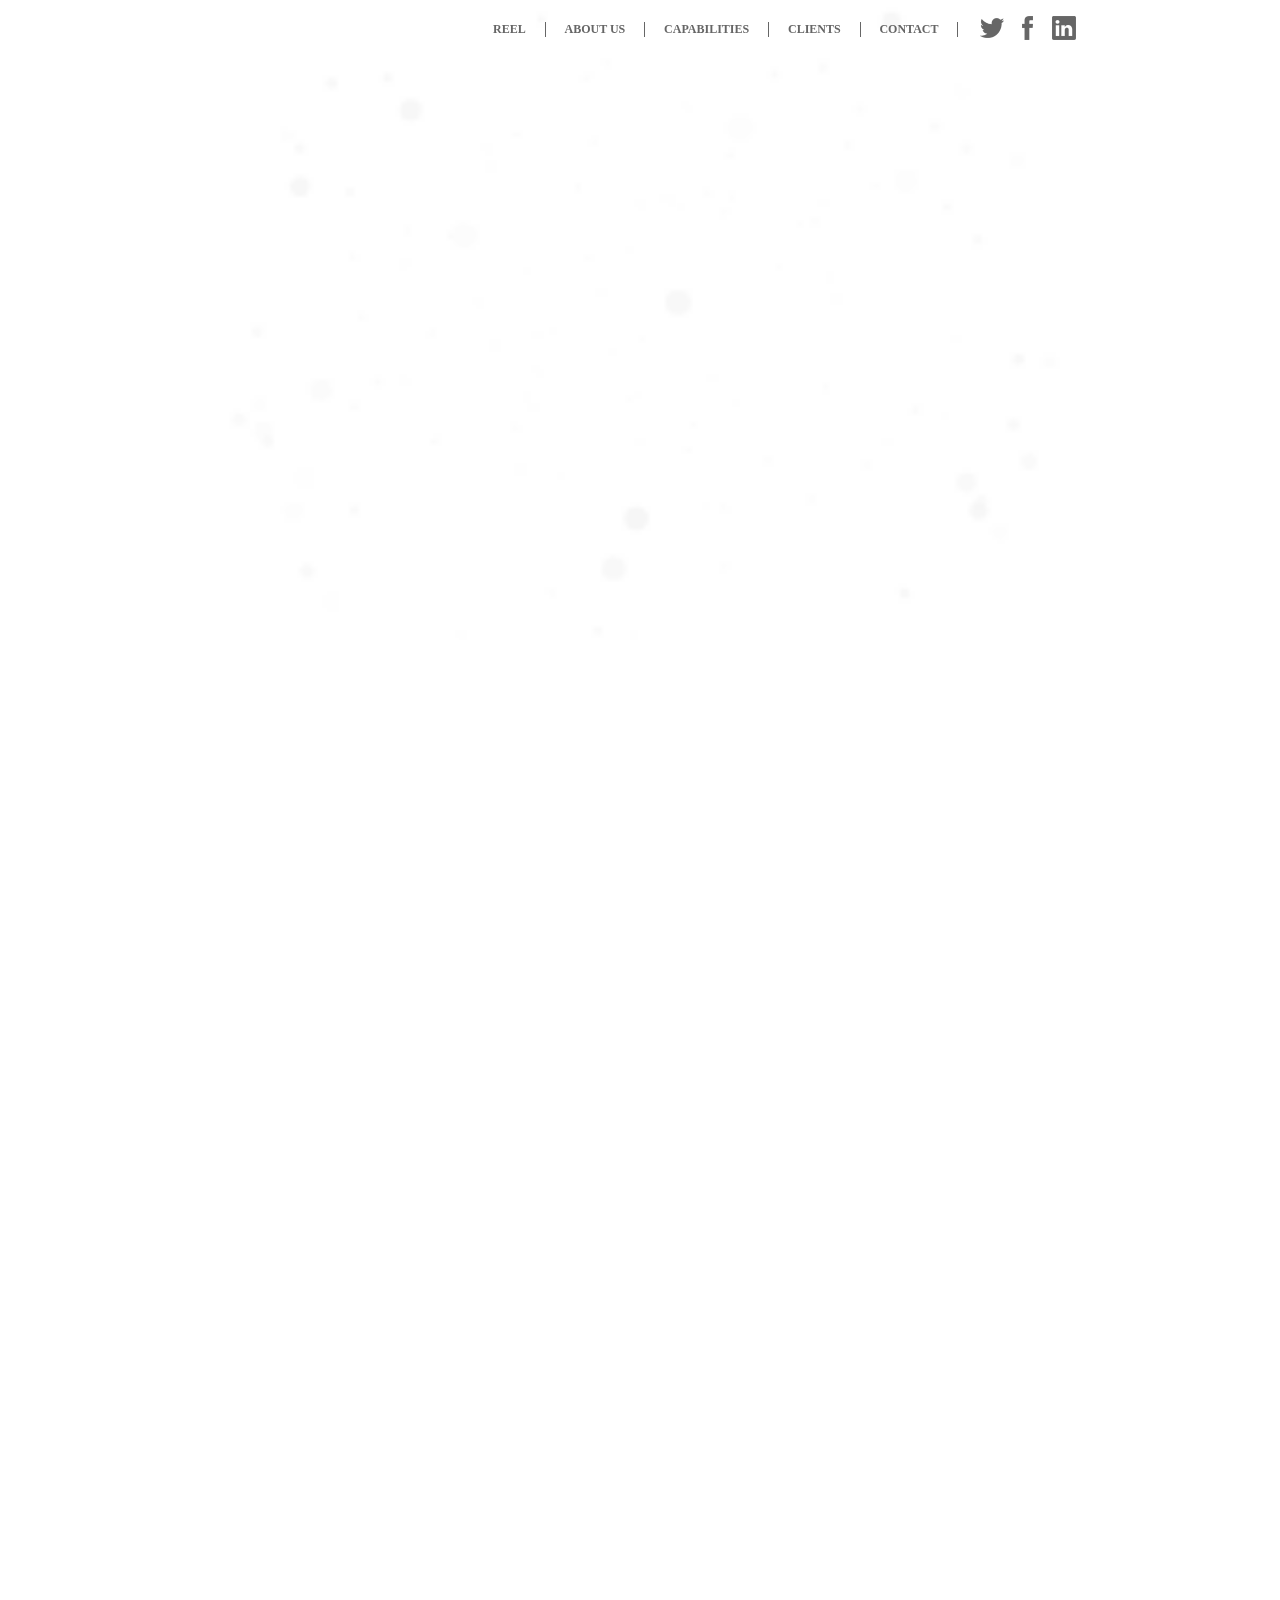
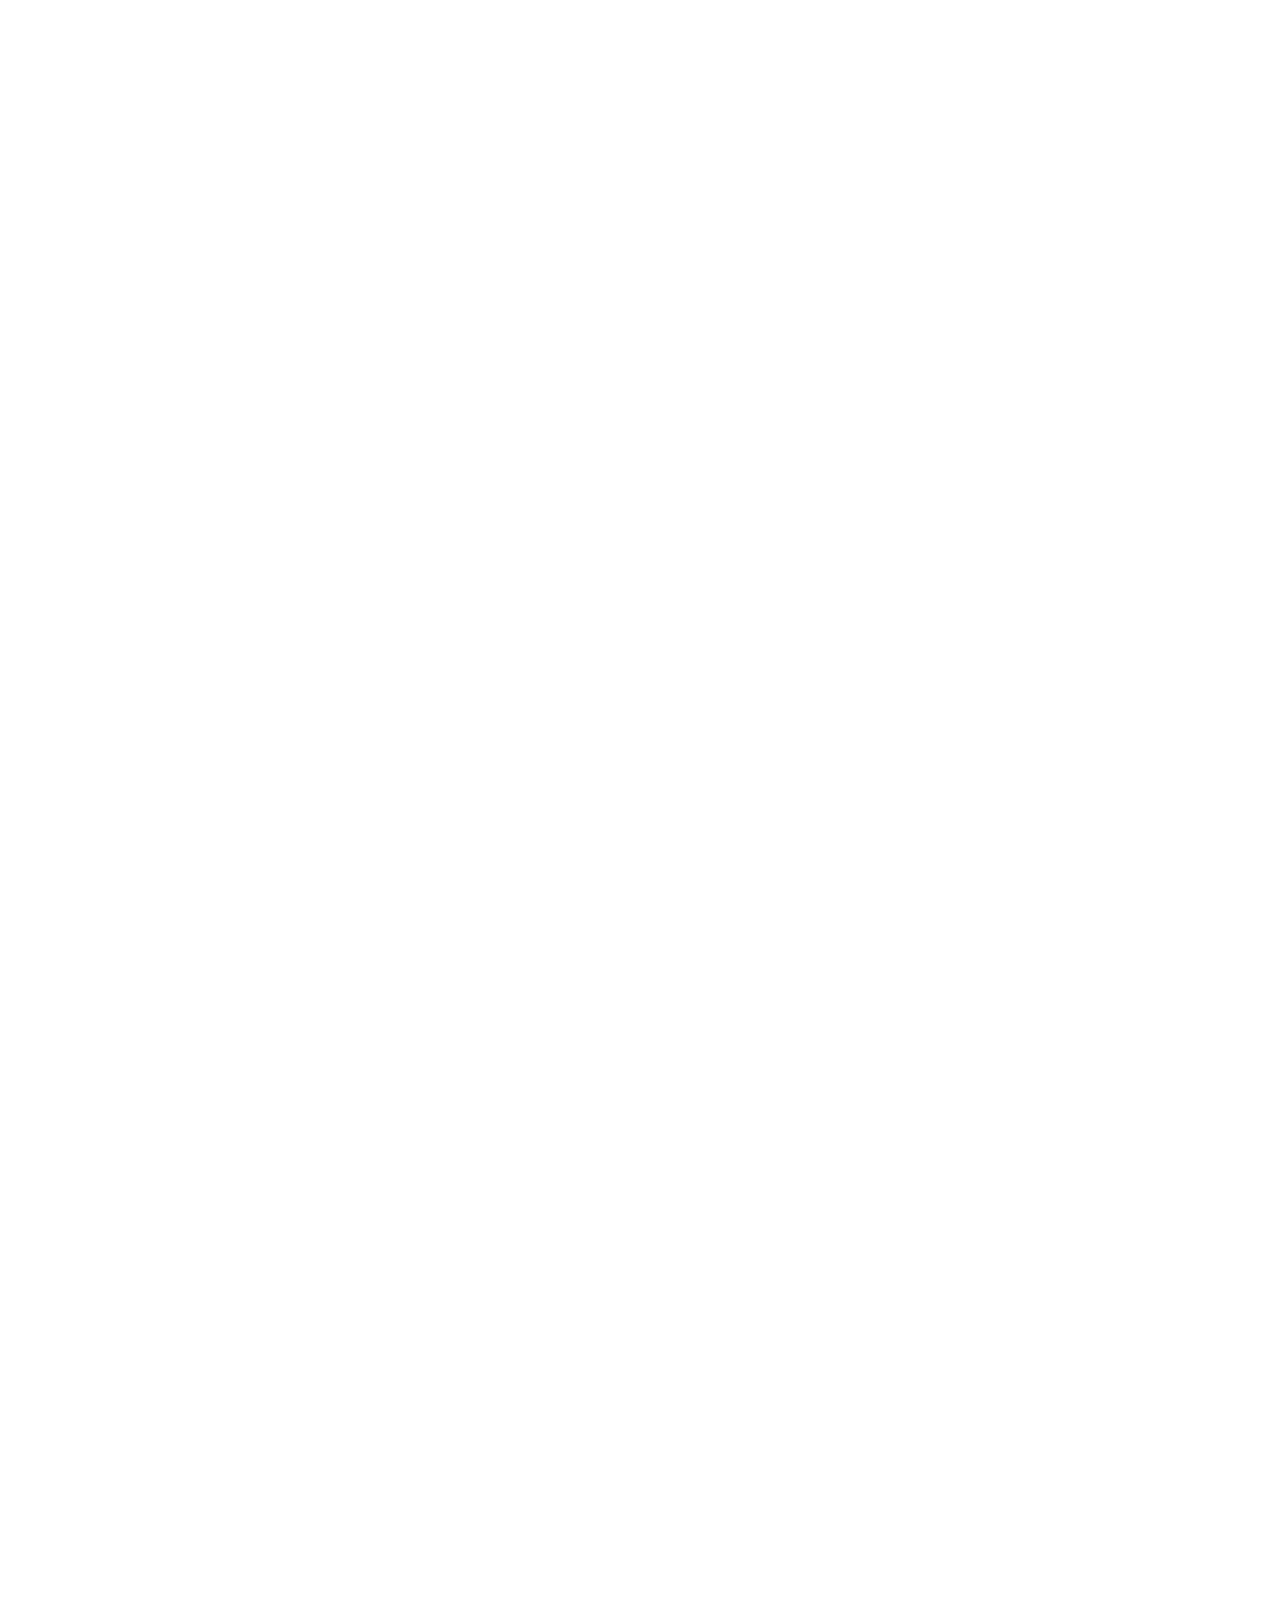
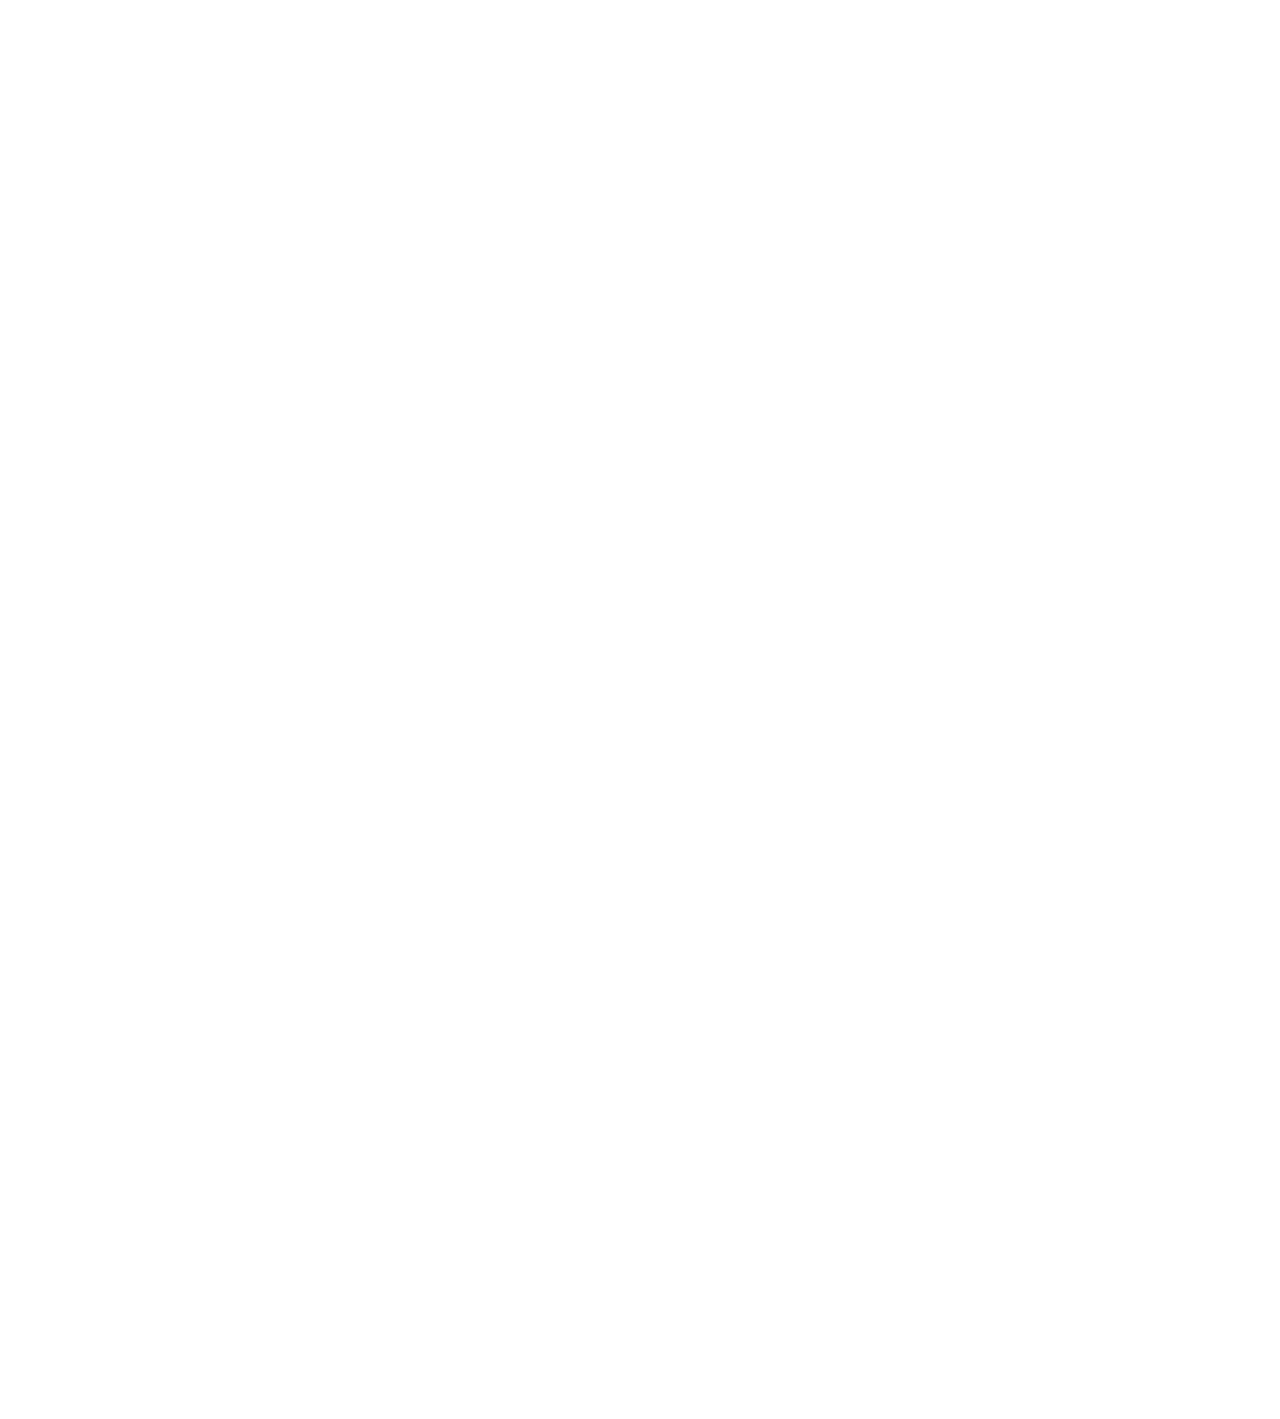
<file: index.html>
﻿<!DOCTYPE html>
<html lang="en">
<head>
    <meta charset="utf-8">
	<meta name="viewport" content="width=device-width, initial-scale=1.0, maximum-scale=1.0, minimum-scale=1.0, user-scalable=no">
    <title>Revolve Agency</title>
	<meta name="description" content="A new type of creative agency, based in Los Angeles, catering to the top movie, television, sports and technology clients in the country. Visit us at wwww.revolveagency.com">
	<meta name="Keywords" content="advertising, agency, los angeles, west LA, LA, ad, banners, banner campaigns, websites, html5, user experience, print, social, broadcast, av, on-air, onair, rich media, Matthew Hockman, Christopher Johnson, Jay Tehrani, Flash, After Effects" >
    <meta property="og:site_name" content="Revolve Agency"/>
    <meta property="og:title" content="Revolve Agency"/>
    <meta property="og:url" content="http://revolveagency.com/"/>
    <meta property="og:description" content="A new type of creative agency, based in Los Angeles, catering to the top movie, television, sports and technology clients in the country. Visit us at wwww.revolveagency.com"/>
    <meta property="og:image" content="http://revolveagency.com/images/revolve_agency_logo_social.jpg"/>
    <meta http-equiv="X-UA-Compatible" content="IE=edge" />

    <link rel="stylesheet" href="lib/style.css">
	<link rel="stylesheet" type="text/css" href="lib/jquery.fullPage.css" />
	<link rel="stylesheet" type="text/css" href="//cloud.typography.com/6965112/774304/css/fonts.css" />
	<link rel="stylesheet" href="lib/mobile.css">
	<link rel="stylesheet" href="lib/jQueryMobile.css">
	<link rel="stylesheet" href="lib/queries.css">



	<script async="" src="//www.google-analytics.com/analytics.js"></script>
	<script src="lib/jquery-1.11.1.min.js"></script>
    <script src="lib/jquery.easing.1.3.js"></script>
    <script src="lib/jquery.fullPage.min.js"></script>
    <script src="lib/detectmobilebrowser.js"></script>
	<script src="lib/modernizr-2.0.6.js"></script>
	<script src="lib/particles.js"></script>
	<script src="lib/global.js"></script>
	<script src="lib/jQueryMobile.js"></script>
	<script src="lib/mobileMenu.js"></script>


</head>
<body>
<section class="resize_warning" data-ajax="false">
	<div class="inner">
		Please turn your device<BR />to Portrait Mode.
	</div>
</section>
<header class="white" data-ajax="false">
	<div class="black_bg" data-ajax="false"></div>
	<div class="logo" data-ajax="false"></div>
	<ul id="menu" class="menu" data-ajax="false">
		<li data-menuanchor="home" class="first"><a href="#home" class="home" id="reel_trigger" data-ajax="false">REEL</a></li>	
		<li data-menuanchor="about"><a href="#about" class="about" data-ajax="false">ABOUT US</a></li>	
		<li data-menuanchor="capabilities"><a href="#capabilities" class="capabilities" data-ajax="false">CAPABILITIES</a></li>	
		<li data-menuanchor="clients"><a href="#clients" class="clients" data-ajax="false">CLIENTS</a></li>	
		<li data-menuanchor="contact"><a href="#contact" class="contact" data-ajax="false">CONTACT</a></li>	
		<li class="social" id="twitter"></li>	
		<li class="social" id="facebook"></li>	
		<li class="social" id="linked_in"></li>	
	</ul>
	<div class="close_button">X</div>
</header>
<header class="mobile" data-ajax="false">
	<section class="mobile">
	<div id="header">
		<img src="images/revolve_logo_white.png" />
		</div>
	<nav id="nav" data-role="collapsible" data-mini="true" data-collapsed-icon="arrow-d" data-expanded-icon="arrow-d" data-ajax="false">
		<h1 id="show" style="font-size:19px;" padding:"0em 0em;" >MENU</h1>
		<ul id="hide" class="mobileMenu" data-role="listview" data-ajax="false">
		<li data-menuanchor="home" class="first"><a href="reelMobile.html" class="home" data-ajax="false">REEL</a></li>	
		<li data-menuanchor="about"><a href="#about" class="about" data-ajax="false">ABOUT US</a></li>	
		<li data-menuanchor="capabilities"><a href="#capabilities" class="capabilities" data-ajax="false">CAPABILITIES</a></li>	
		<li data-menuanchor="clients"><a href="#clients" class="clients" data-ajax="false">CLIENTS</a></li>	
		<li data-menuanchor="contact"><a href="#contact" class="contact" data-ajax="false">CONTACT</a></li>		
		<div id="social">
			<a id="facebook" class="facebook" href="https://www.facebook.com/revolveagency" data-ajax="false" target="_blank"><img id="facebook" src="images/social_white/facebook.png" /></a>
			<a class="twitter" href="https://twitter.com/revolveagency" data-ajax="false" target="_blank"><img src="images/social_white/twitter.png" /></a>
			<a class="linked_in" href="https://www.linkedin.com/company/revolve-agency" data-ajax="false" target="_blank"><img src="images/social_white/linked_in.png" /></a>
		</div>
		</ul>	
	</nav>	
</section>
</header>
<div id="landscape"> I'm sorry, I prefer to be<br/> viewed upright only.</div>
<div id="fullpage">
	<div class="section home" id="section0" data-anchor="home">
		<div id="logo"></div>
	</div>
	<div class="section about" id="section1" data-anchor="about">
		<div class="content">
			<h4>ABOUT US</h4>
			<h1>Hi There,</h1>
			<P>We are REVOLVE, a new breed of creative agency. First things first, we’re realists. No &ldquo;pie in the sky&rdquo; thinking here. We’re veterans of the interactive advertising space since its inception. We cater to the top movie studios, television, and sports networks in the industry who partner with us to execute their interactive and social campaigns. We’re redefining the way you promote your brands to consumers, and hope to change your perception on what an agency should be.</P>
		</div>
	</div>
	<div class="section capabilities" id="section2" data-anchor="capabilities">
		<div class="content">
			<H1>CAPABILITIES</H1>	
			<div class="column left">
				<H2>Creative Services</H2>
				<div class="image" ID="lightbulb"></div>
			</div>
			<div class="column right">
				<P><span>&#8226; </span>Strategic Planning</P><br/>
				<P><span>&#8226; </span>Web, mobile and social media ad campaigns</P><br/>
				<P><span>&#8226; </span>Website design &amp; development / SEO</P><br/>
				<P><span>&#8226; </span>Mobile app development</P><br/>
				<P><span>&#8226; </span>Short &amp; long form video production</P>
			</div>
		</div>
	</div>
	<div class="section clients" id="section3" data-anchor="clients">
		<div class="content">
			<H1>CLIENTS</H1>			
		</div>
	</div>
	<div class="section contact" id="section4" data-anchor="contact">
		<div class="content">
			<H1>CONTACT US</H1>
			<div class="mobileMap"></div>
			<div class="left_column">
				<H2>LOCATION</H2>
				<P>11845 Olympic blvd. Suite 665W</P>
				<P>Los Angeles CA 90064</P>
				<P>info@revolveagency.com</P>
				<a href="tel:4242932754" role-ajax="false"><P>424-293-2754</P></a><br/>	

				<H2>ACCOUNTS</H2>
				<P>Jay Tehrani - CEO, Co-Founder</P>
				<P>jay@revolveagency.com</P>
				<h5></h5>					
				<P>Matthew Hockman - Managing Director, Co-Founder</P>
				<P>matthew@revolveagency.com</P><br/>
				
				<H2>CAREERS</H2>
				<P><span>Careers - </span>hr@revolveagency.com</P>
			</div>
			<div class="map"></div>
		</div>
		<footer>&copy; Copyright REVOLVE Agency 2015</footer>
	</div>
	<div id="particle_overlay"></div>
	<canvas id="particles" />
</div>


<!--
	<div class="section clients" id="section3" data-anchor="clients">
		<div class="content">
			<H1>OUR CLIENTS</H1>
			<div class="client_list">
				<div class="client_image" id="page1"></div>
				<div class="client_image" id="page2"></div>
			</div>
		</div>
	</div>
-->


</body>
</html>
</file>
<file: lib/style.css>
body, html{
	margin:0;
	padding:0;
	font-family: 'Gotham A','Gotham B';
	font-weight: 200;
	font-size:24px;
}
#landscape {
	display: none;
	visibility: hidden;
}
.black a {
	color: #999;
	text-decoration: none;
}
.white a {
	color: #666;
	text-decoration: none;
}

header {
	width:100%;
	height:54px;
	min-width:600px;
	position:absolute;
	top:0;
	left:0;
	margin:0;
	padding:0;
	z-index:10;
	display:none;
}

header>.black_bg {
	position:absolute;
	top:0;
	left:0;
	width:100%;
	height:100%;
	background-color:#000;
	display:none;
	z-index:2;
}

header>.logo {
	position:absolute;
	top:10px;
	left:13%;
	width:270px;
	height:30px;
	background-repeat: no-repeat;
	background-position: center center;
	background-size:contain;
	margin-top:5px;
	cursor: pointer;
	z-index:3
}
.iPad header>.logo {
	width:240px;
	left:5%;
}
header.white>.logo {
	background-image:none;
/* 	background-image:url('../images/revolve_logo_black.png'); */
}
header.black>.logo {
 	background-image:url('../images/revolve_logo_white.png'); 
}
header>.logo.small {
	background-image:url('../images/revolve_logo.png');
}


header>#menu {
	position:absolute;
	padding:0;
	margin-top:10px;
	list-style: none;	
	width:630px;
	right:13%;
	z-index:3
}
.iPad header>#menu {
	right:5%;
}
header>#menu>li {
	font-family: 'Gotham SSm A', 'Gotham SSm B'; 
	font-weight: 700;
	font-style: normal;
	position:relative;
	float:left;
	clear:none;
	margin:0;
	padding:0;
	list-style: none;	
	color:#fff;
	margin-top:12px;
	margin-left:1.5%;
	margin-right:1.5%;
	cursor: pointer;
	padding-right:3%;
	border-right: 1px solid white;
	font-size: 12px;
}
header>#menu>li.contact {
	border-right: none;
}
header.white>#menu>li {
	border-right: 1px solid #666;
}
header.white>#menu>li {
	border-right: 1px solid #666;
}
header.white>#menu>li>a {
	color:#666;
}
header>#menu>li.social {
	border-right: none;
	width:24px;
	height:24px;
	background-repeat: no-repeat;
	background-position: center center;
	background-size:contain;
	margin-top:6px;
	margin-right:0px;
	margin-left:12px;
	padding-right:0;
	opacity: 0.6;
    -webkit-transition-property: opacity;
    -webkit-transition-duration: .15s;
    transition-property: opacity;
    transition-duration: .15s;
}
header>#menu>li.social:hover {
	opacity:1;
	background-repeat: no-repeat;
	background-position: center center;
	background-size:contain;
}

.iPhone header>#menu {
	position:absolute;
	padding:0;
	margin-top:10px;
	list-style: none;	
	top:1%;
	left:1%;
	width: 400px;
	height: 100px;
	background-repeat: no-repeat;
	background-position: top left;
	background-size:contain;
	background-image:url('../images/revolve_logo.png');
	z-index:3;
	cursor: pointer;
	display: none;
}
.iPhone header>#menu>li {
	position:relative;
	float:left;
	clear:left;
	margin-top:1px;
	cursor: pointer;
	padding:6% 3%;
	border: 1px solid black;
	padding: 8px;
	font-size: 40px;
	width:400px;
	border:1px solid black;
	background-color:#fff;
	display:none;
}
.iPhone header>#menu:hover>li {
	display:block;	
}

.iPhone header>#menu>li.first {
	margin-top:100px;	
}

.iPhone header>#menu>li.social {
	width:40px;
	height:40px;
	float:left;
	clear:none;
	border:6px solid white;
}
.iPhone header>#menu>li.social#twitter {
	clear:left;
}
header>#menu>li.social#facebook {
	background-image: url(../images/social_white/facebook.png);
}
header>#menu>li.social#twitter {
	background-image: url(../images/social_white/twitter.png);
}
header>#menu>li.social#linked_in {
	background-image: url(../images/social_white/linked_in.png);
}
header.white>#menu>li.social#facebook {
	background-image: url(../images/social_black/facebook.png);
}
header.white>#menu>li.social#twitter {
	background-image: url(../images/social_black/twitter.png);
}
header.white>#menu>li.social#linked_in {
	background-image: url(../images/social_black/linked_in.png);
}
#menu>li>a:hover,#menu>li.active>a {
	padding-bottom:2px;
}
header.white #menu>li>a:hover, header.white #menu>li.active>a {
	border-bottom: 1px solid black;
}
header.black #menu>li>a:hover, header.black #menu>li.active>a {
	border-bottom: 1px solid white;
}
.iPhone header #menu>li.active {
	background-color: #f4f9ce;
}

footer {
	width:100%;
	min-width:600px;
	height: 3%;
	position:relative;
	top:95%;
	left:0;
	margin:0;
	padding:0;
	z-index:10;
	font-size: 10px;
	text-align: center;
	color:#666;
	display:block;
	z-index:3;
}

.home>.fp-tableCell>#logo {
	width:50%;
	height:50%;
	position:absolute;
	top:25%;
	left:25%;
	background-image: url(../images/revolve_logo.png);
	background-repeat: no-repeat;
	background-position: center center;
	background-size:contain;
	display:none;
}
.iPhone .home>.fp-tableCell>#logo {
	display:none;
}
.home>.fp-tableCell>#video {
	display: none;
}

.home>.fp-tableCell>#sizzle_button {
	position:absolute;
	bottom: 10%;
	left: 10%;
	width:140px;
	height:64px;
	background-image:url('/images/Sizzle_Reel.gif');
	background-repeat: no-repeat;
	background-position: center center;
	background-size: cover;
	border: 2px solid black;
	border-radius:2px;
	cursor: pointer;
	z-index:4;
	display:none;
}
.home>.fp-tableCell>#sizzle_button>p {
	margin-top: 42px;
	font-size: 12px;
	font-weight: bold;
	text-align: center;	
	padding: 4px;
	color: #fff;
	background-color: #000;
	opacity: .6;
}
.home>.fp-tableCell>#sizzle_button:hover {
	border: 2px solid #999;
}
.home>.fp-tableCell>#sizzle_button:hover>p {
	opacity: 1;
	background-color: #999;
}




#fullpage>.section {
	z-index:3;
}
#fullpage>.section>.fp-tableCell {
	width:100%;
	height:100%;
	position:relative;
	float:left;
	clear:left;
	z-index:2;
}

#fullpage>.section>.fp-tableCell>.content {
	position:absolute;
	height:60%;
	width:73%;
	/* margin:150px 13%; */
	margin:12% 13%;
	min-width:668px;
}
#fullpage>.section.about>.fp-tableCell>.content {
	position:absolute;
	height:60%;
	width:73%;
	/* margin:150px 13%; */
	margin:5% 13%;
	min-width:668px;
}
.iPad #fullpage>.section>.fp-tableCell>.content {
	width:90%;
	margin:12% 5%;
}
.iPhone #fullpage>.section>.fp-tableCell>.content {
	width:90%;
	margin:20% 5% 5% 5%;
}

#fullpage>.section>.fp-tableCell>.content>.column {
	position:relative;
	float:left;
	clear:none;
 	min-height: 190px;
 	margin-top: 60px;
}
#fullpage>.section>.fp-tableCell>.content>.column.left {
	clear:left;
	margin-left: 20%;
 	width: 11%; 
 	padding-right: 20px;
 	margin-right: 20px;
}
#fullpage>.section>.fp-tableCell>.content>.column.right {
 	border-left: 1px solid black;
 	padding-left:2%;
 	width: 45%; 
}

#fullpage>.section>.fp-tableCell>.content>.column>h2 {
	margin-top:0px;
	margin-bottom:20px;
}
#fullpage>.section>.fp-tableCell>.content>.column p {
	font-size: 18px;
	margin: 1% 0 3% 0;
	padding: 0% 2%;
	line-height: 24px;
}
#fullpage>.section.capabilities>.fp-tableCell>.content>.column p {
	font-size: 18px;
	margin: 1% 0 -4.75% 0;
	padding: 0% 2%;
	line-height: 24px;
}
#fullpage>.section>.fp-tableCell>.content>.column p span {
	display: none;
}
.iPhone #fullpage>.section>.fp-tableCell>.content>.column p {
	font-size: 30px;
	line-height: 30px;
	visibility: none;
}
.iPhone #fullpage>.section>.fp-tableCell>.content>.column p span {
	display: none;
}
#fullpage>.section>.fp-tableCell>.content>.column>.image {
	position:relative;
	float:left;
	clear:left;
	width:70px;
	height:70px;
	margin-top: 0;
	left: 50%;
	background-image:url('/images/lightbulb.png');		
	background-position: center center;
	background-size: contain;
	background-repeat:no-repeat;
}

#fullpage>.section.clients>.fp-tableCell>.content {
	background-image: url(../images/clients.png);
	background-repeat: no-repeat;
	background-position: top center;
	background-size:contain;
	height:58%;
	width:100%;
	margin-top:220px;
	margin-left: 0;
}

#fullpage>.section.clients>.fp-tableCell>.content>.client_list {
	position:absolute;
	top:0;
	left:0;
	width:73%;
	height:100%;
	margin:0 13%;
	min-width:430px;
}

#fullpage>.section.clients>.fp-tableCell>.content>.client_list>.client_image {
	position:absolute;
	top:0;
	left:0;
	width:100%;
	height:100%;
	background-repeat: no-repeat;
	background-position: center center;
	background-size:contain;
	display:none;
}

#fullpage>.section.clients>.fp-tableCell>.content>.client_list>.client_image#page1 {
	background-image: url(../images/clients2a.jpg);
}
#fullpage>.section.clients>.fp-tableCell>.content>.client_list>.client_image#page2 {
	background-image: url(../images/clients2b.jpg);
}

#fullpage>.section.contact>.fp-tableCell>.content {
	height:65%;
	margin-top:80px;
}
#reel {
	height:100%;
	width:100%;
	margin:0;
}
#reel #video1 {
	position:absolute;
	top:0;
	left:0;
	margin-top:0;
	margin-left:0;
	width:100%;
	height:100%;
	background-color: #000;
}


h1 {
	font-family: 'Gotham A', 'Gotham B'; 
	font-weight: 100;
}
h2 {
	font-family: 'Gotham A', 'Gotham B'; 
	font-weight: 100;
}

.about h1 {
	margin:0;
	font-size: 40px;
}
.about h4 {
	visibility: hidden;
}
.about p {
	font-family: 'Gotham A', 'Gotham B'; 
	font-weight: 200;
	font-size: 28px;
	line-height: 40px;
	text-align: justify;
}
.contact p {
	margin: 3px 0 0px 0;
    font-family: 'Gotham A', 'Gotham B';
    font-weight: 200;
}
.contact p span{
	visibility: hidden;
	display: none;
	margin:8px 0 32px 0;
	font-family: 'Gotham A', 'Gotham B'; 
	font-weight: 200;
}
.contact h2 {
	margin:10px 0 0 0;
	font-family: 'Gotham A', 'Gotham B'; 
	font-weight: 200;
	font-size: 40px;
}

.capabilities h1 {
	position:relative;
	left:0;
	margin:0 0 10px 0;
	font-size: 40px;
	text-align:center;
	width:100%;
}

.clients h1 {
	position:absolute;
	left:0;
	top:-100px;
	margin:0 0 20px 0;
	font-size: 40px;
	text-align:center;
	width:100%;
}
.contact h1 {
	position:relative;
	margin-bottom:40px;
	font-size: 50px;
	text-align:center;
	width:100%;
}
.reel h1 {
	position:absolute;
	left:0;
	margin:0;
	font-size: 40px;
	text-align:center;
	width:100%;
}
.mobileMap {
	visibility: hidden;
	display:none;
}
.map {
	visibility: visible;
	display: block;
	float:right;
	clear:none;
	width:44%;
	height:100%;
	min-width: 400px;
	background-image: url(../images/map.png);
	background-repeat: no-repeat;
	background-position: center center;
	background-size:cover;
	margin-top:10px;
	cursor:pointer;
}
.left_column {
	float:left;
	clear:none;
}

.resize_warning {
	width:100%;
	height:100%;
	position:absolute;
	top:0;
	left:0;
	bottom:0;
	right:0;
	background-image: -moz-linear-gradient(top, #dddddd, #ffffff);
	background-image: -ms-linear-gradient(top, #dddddd, #ffffff);
	background-image: -webkit-linear-gradient(top, #dddddd, #ffffff);
	background-image: -o-linear-gradient(top, #dddddd, #ffffff);
	background-image: linear-gradient(top, #dddddd, #ffffff);
	z-index:1;
	overflow: hidden;
	display:none;
}

.resize_warning>.inner {
	position:relative;
	margin-top:25%;
	width:90%;
	margin-left:5%;
	text-align:center;
	font-size:30px;
	line-height:40px;
}

#particle_overlay {
	width:100%; 
	top:75%;
	height:25%;
	position:absolute;
	left:0;
	z-index:2;
	background: -moz-linear-gradient(top,  rgba(255,255,255,0) 0%, rgba(255,255,255,1) 100%); /* FF3.6+ */
	background: -webkit-gradient(linear, left top, left bottom, color-stop(0%,rgba(255,255,255,0)), color-stop(100%,rgba(255,255,255,1))); /* Chrome,Safari4+ */
	background: -webkit-linear-gradient(top,  rgba(255,255,255,0) 0%,rgba(255,255,255,1) 100%); /* Chrome10+,Safari5.1+ */
	background: -o-linear-gradient(top,  rgba(255,255,255,0) 0%,rgba(255,255,255,1) 100%); /* Opera 11.10+ */
	background: -ms-linear-gradient(top,  rgba(255,255,255,0) 0%,rgba(255,255,255,1) 100%); /* IE10+ */
	background: linear-gradient(to bottom,  rgba(255,255,255,0) 0%,rgba(255,255,255,1) 100%); /* W3C */
	filter: progid:DXImageTransform.Microsoft.gradient( startColorstr='#00ffffff', endColorstr='#ffffff',GradientType=0 ); /* IE6-9 */
	display:none;
}

#particles {
	width:100%; 
	height:auto;
	position:absolute;
	top:0;
	left:0;
	z-index:1;
	display:inline;
}


#player {
	width:100%; 
	height:100%;
	position:absolute;
	top:0;
	left:0;
	width:100%; 
	height:100%;
	z-index:5;
}
.iPad #player, .iPhone #player {
	width:100%; 
	height:60%;
	position:absolute;
	top:20%;
	left:0;
	width:100%; 
	height:100%;
	z-index:5;
}

header.mobile {
	visibility: hidden;
	display: none;
}
header.mobile>section.mobile {
	visibility: hidden;
	display:none;
}
.iPhone header.mobile>section.mobile {
	visibility: hidden;
	display:none;
}
header.mobile>section.mobile>.mobile_button {
	position:absolute;
	top:60%;
	left: 50%;	
	width:30px;	
	height:30px;	
	background-position: center center;
	background-size: contain;
	background-repeat: no-repeat;
	cursor:pointer;
}
header.mobile>section.mobile>.mobile_button#button1 {
	margin-left: -60px;
	background-image: url(/images/mobile_buttons/twitter.png);
}
header.mobile>section.mobile>.mobile_button#button2 {
	margin-left: -30px;
	background-image: url(/images/mobile_buttons/facebook.png);
}
header.mobile>section.mobile>.mobile_button#button3 {
	margin-left: 0px;
	background-image: url(/images/mobile_buttons/linkedin.png);
}
header.mobile>section.mobile>.mobile_button#button4 {
	margin-left: 35px;
	background-image: url(/images/mobile_buttons/youtube.png);
}





.close_button {
	background-position: top left;
	position:absolute;
	top:60px;
	right:20px;
	cursor:pointer;
	background-image: -moz-linear-gradient(top, #666, #000);
	background-image: -ms-linear-gradient(top, #666, #000);
	background-image: -webkit-linear-gradient(top, #666, #000);
	background-image: -o-linear-gradient(top, #666, #000);
	background-image: linear-gradient(top, #666, #000);
	color:#fff;
	padding:6px 11px;
	border-radius:15px;
	font-weight: bold;
	cursor: pointer;
	z-index: 100;
	display:none;
}
.iPhone .close_button {
	font-size: 50px;
}

.close_button:hover {
	background-image: -moz-linear-gradient(top, #999, #333);
	background-image: -ms-linear-gradient(top, #999, #333);
	background-image: -webkit-linear-gradient(top, #999, #333);
	background-image: -o-linear-gradient(top, #999, #333);
	background-image: linear-gradient(top, #999, #333);
}
</file>
<file: lib/mobile.css>
@media only screen and (min-device-width: 375px) and (max-device-width: 667px) and (-webkit-min-device-pixel-ratio: 2)and (orientation: portrait) {
#landscape {
    display: none;
    visibility: hidden;
}
header.white {
    display: none;
}
header.white>.black {
    display: none;
}
header.white>.logo {
    display: none;
}
header.mobile {
    visibility: visible;
}
header.mobile>section.mobile {
    visibility: visible;
    position:absolute;
    top:0;
    left:0;
    height:100%;
    width:100%;
    background-image: url(/images/revolve_mobile_coming_soon.png);
    background-position: top center;
    background-size: contain;
    background-repeat: no-repeat;
    background-color:#fff;
    z-index:100;
    display:block;
}
.iPhone header.mobile>section.mobile {
    display:block;
    visibility: visible;
}
header.mobile>section.mobile>#header>.clear {
    clear:both;
}
header.mobile>section.mobile>#header {
    width: 100%;
    height: 80px;
    margin: 0 auto;
    background-color: #000;
}
header.mobile>section.mobile>#header>img {
    width: 45%;
    padding-left: 4%;
    padding-top: 4%;
}
header.mobile>section.mobile>#nav {
    background-color: #000;
}
header.mobile>section.mobile>#nav>ul#mobileMenu>#social {
    width: 100%;
    height:100px;   
    padding-left: 10%;
}
header.mobile>section.mobile>#nav>ul#mobileMenu>#social>a>img {
    height:auto;
    width:6%;
    padding-right: 12%;
    padding-top: 5%
}
header.mobile>section.mobile>#nav>ul#mobileMenu>#social>a.facebook>img {
    width:3%;
}
a#facebook> img {
    width: 3%;
    padding-left: 10%;
}
header.mobile>section.mobile>.mobile_button {
    position:absolute;
    top:60%;
    left: 50%;  
    width:30px; 
    height:30px;    
    background-position: center center;
    background-size: contain;
    background-repeat: no-repeat;
    cursor:pointer;
}
header.mobile>section.mobile>.mobile_button#button1 {
    margin-left: -60px;
    background-image: url(/images/mobile_buttons/twitter.png);
}
header.mobile>section.mobile>.mobile_button#button2 {
    margin-left: -30px;
    background-image: url(/images/mobile_buttons/facebook.png);
}
header.mobile>section.mobile>.mobile_button#button3 {
    margin-left: 0px;
    background-image: url(/images/mobile_buttons/linkedin.png);
}
header.mobile>section.mobile>.mobile_button#button4 {
    margin-left: 35px;
    background-image: url(/images/mobile_buttons/youtube.png);
}
.iPhone #fullpage>.section>.fp-tableCell>.content {
    width: 90%;
    margin: 44% 5% 5% 5%;
    min-width: 90%;
}
.iPhone .about h1, .iPhone .capabilities h1, .iPhone .clients h1, .iPhone .contact h1 {
    margin: 5% auto;
    margin-bottom: 1%;
    font-size: 28px;
}
.iPhone .about p, .iPhone .capabilities p, .iPhone .clients p, .iPhone .contact p {
    font-size: 17px;
    line-height: 20px;
    margin: 0 auto;
}
#fullpage>.section.home>.fp-tableCell>#logo {
    width:50%;
    height:50%;
    position:absolute;
    top:35%;
    left:25%;
    background-image: url(../images/revolve_logo.png);
    background-repeat: no-repeat;
    background-position: center center;
    background-size:contain;
    display:block;
} 
#fullpage>.section>.fp-tableCell>.content>.column.left {
    clear: left;
    margin-left: 0%;
    width: 17%;
    padding-right: 2.5em;
    margin-right: 0px;
    display: none;
}
#fullpage>.section>.fp-tableCell>.content>.column {
    position: relative;
    float: left;
    clear: none;
    /* min-height: 219px; */
    margin-top: 0px;
}
#fullpage>.section>.fp-tableCell>.content>.column h2 {
    font-size: 15px;
    margin-left: 2em;
    display: none;
}
#fullpage>.section>.fp-tableCell>.content>.column.right {
    border-left: 0px solid black;
    padding-left: 5%;
    width: 95%;
    padding-top: 5%;

}
.iPhone #fullpage>.section>.fp-tableCell>.content>.column p {
    font-size: 12px;
    line-height: 41px;
    padding-top: 2%;
    margin: 0% 0 3% 0;
    padding: 0% 2%;
    display: inline;

} 
.iPhone #fullpage>.section>.fp-tableCell>.content>.column span {
    display: inline;
}       
#fullpage>.section>.fp-tableCell>.content>.column span {
    display: inline;
}
.clients h1 {
    position: absolute;
    left: 0;
    top: -80px;
    margin: 0 auto;
    font-size: 40px;
    text-align: center;
    width: 100%;
}    
.iPhone #fullpage>.section.clients>.fp-tableCell>.content {
    width: 90%;
    margin: 70% 5% 5% 5%;
    min-width: 90%;
}
.iPhone #fullpage>.section.contact>.fp-tableCell>.content {
    width: 90%;
    margin: 41% 5% 5% 5%;
    min-width: 90%;
}    
.contact h2 {
    margin: 0 auto;
    font-family: 'Gotham A', 'Gotham B';
    font-weight: 200;
    font-size: 15px;
    display: none;

}    
.iPhone .contact p {
    font-size: 12px;
    line-height: 14px;
    margin: 0 auto;
}
footer {
    /* width: 91%; */
    min-width: 100%;
    height: 3%;
    position: relative;
    top: 96%;
    left: 0;
    margin: 0;
    padding: 0;
    z-index: 10;
    font-size: 10px;
    text-align: center;
    color: #666;
    display: block;
    z-index: 3;
} 
#particles, #particle_overlay {
    display: none;
}  
.left_column {
    float: left;
    clear: none;
    width: 100%;
} 
.map {
    position: relative;
    float: left;
    clear: left;
    height: 16%;
    width: 100%;
    margin-left: 0%;
    min-width: 10px;
    margin-top: 0px;
}
  }
@media only screen and (min-width: 360px) and (max-widtht:600px) and (-webkit-device-pixel-ratio: 3) and (orientation : portrait) {
#landscape {
    display: none;
    visibility: hidden;
}
header.white {
    display: visible;
}
header.white>.black {
    display: visible;
}
header.white>.logo {
    display:visible
}
header.mobile {
    visibility: hidden;
}
header.mobile>section.mobile {
    visibility: hidden;
    position:absolute;
    top:0;
    left:0;
    height:100%;
    width:100%;
    background-image: url(/images/revolve_mobile_coming_soon.png);
    background-position: top center;
    background-size: contain;
    background-repeat: no-repeat;
    background-color:#fff;
    z-index:100;
    display:block;
}
.iPhone header.mobile>section.mobile {
    display:none;
    visibility: hidden;
}
header.mobile>section.mobile>#header>.clear {
    clear:both;
}
header.mobile>section.mobile>#header {
    width: 100%;
    height: 80px;
    margin: 0 auto;
    background-color: #000;
}
header.mobile>section.mobile>#header>img {
    width: 45%;
    padding-left: 4%;
    padding-top: 4%;
}
header.mobile>section.mobile>#nav {
    background-color: #000;
}
header.mobile>section.mobile>#nav>ul#mobileMenu>#social {
    width: 100%;
    height:100px;   
    padding-left: 10%;
}
header.mobile>section.mobile>#nav>ul#mobileMenu>#social>a>img {
    height:auto;
    width:6%;
    padding-right: 12%;
    padding-top: 5%
}
header.mobile>section.mobile>#nav>ul#mobileMenu>#social>a.facebook>img {
    width:3%;
}
a#facebook> img {
    width: 3%;
    padding-left: 10%;
}
header.mobile>section.mobile>.mobile_button {
    position:absolute;
    top:60%;
    left: 50%;  
    width:30px; 
    height:30px;    
    background-position: center center;
    background-size: contain;
    background-repeat: no-repeat;
    cursor:pointer;
}
header.mobile>section.mobile>.mobile_button#button1 {
    margin-left: -60px;
    background-image: url(/images/mobile_buttons/twitter.png);
}
header.mobile>section.mobile>.mobile_button#button2 {
    margin-left: -30px;
    background-image: url(/images/mobile_buttons/facebook.png);
}
header.mobile>section.mobile>.mobile_button#button3 {
    margin-left: 0px;
    background-image: url(/images/mobile_buttons/linkedin.png);
}
header.mobile>section.mobile>.mobile_button#button4 {
    margin-left: 35px;
    background-image: url(/images/mobile_buttons/youtube.png);
}
.iPhone #fullpage>.section>.fp-tableCell>.content {
    width: 90%;
    margin: 44% 5% 5% 5%;
    min-width: 90%;
}
.iPhone .about h1, .iPhone .capabilities h1, .iPhone .clients h1, .iPhone .contact h1 {
    margin: 5% auto;
    margin-bottom: 1%;
    font-size: 28px;
}
.iPhone .about p, .iPhone .capabilities p, .iPhone .clients p, .iPhone .contact p {
    font-size: 17px;
    line-height: 20px;
    margin: 0 auto;
}
#fullpage>.section.home>.fp-tableCell>#logo {
    width:50%;
    height:50%;
    position:absolute;
    top:35%;
    left:25%;
    background-image: url(../images/revolve_logo.png);
    background-repeat: no-repeat;
    background-position: center center;
    background-size:contain;
    display:block;
} 
#fullpage>.section>.fp-tableCell>.content>.column.left {
    clear: left;
    margin-left: 0%;
    width: 0%;
    padding-right: 2.5em;
    margin-right: 0px;
    display: none;
}
#fullpage>.section>.fp-tableCell>.content>.column {
    position: relative;
    float: left;
    clear: none;
    /* min-height: 219px; */
    margin-top: 0px;
}
#fullpage>.section>.fp-tableCell>.content>.column h2 {
    font-size: 15px;
    margin-left: 2em;
    display: none;
}
#fullpage>.section>.fp-tableCell>.content>.column.right {
    border-left: 0px solid black;
    padding-left: 5%;
    width: 95%;
    padding-top: 5%;

}
.iPhone #fullpage>.section>.fp-tableCell>.content>.column p {
    font-size: 12px;
    line-height: 41px;
    padding-top: 2%;
    margin: 0% 0 3% 0;
    padding: 0% 2%;
    display: inline;

} 
.iPhone #fullpage>.section>.fp-tableCell>.content>.column span{
    display: inline;
}       
#fullpage>.section>.fp-tableCell>.content>.column span{
    display: inline;
}
.clients h1 {
    position: absolute;
    left: 0;
    top: -80px;
    margin: 0 auto;
    font-size: 40px;
    text-align: center;
    width: 100%;
}    
.iPhone #fullpage>.section.clients>.fp-tableCell>.content {
    width: 90%;
    margin: 70% 5% 5% 5%;
    min-width: 90%;
}
.iPhone #fullpage>.section.contact>.fp-tableCell>.content {
    width: 90%;
    margin: 41% 5% 5% 5%;
    min-width: 90%;
}    
.contact h2 {
    margin: 0 auto;
    font-family: 'Gotham A', 'Gotham B';
    font-weight: 200;
    font-size: 15px;
    display: none;
}    
.iPhone .contact p {
    font-size: 12px;
    line-height: 14px;
    margin: 0 auto;
}
footer {
    /* width: 91%; */
    min-width: 100%;
    height: 3%;
    position: relative;
    top: 96%;
    left: 0;
    margin: 0;
    padding: 0;
    z-index: 10;
    font-size: 10px;
    text-align: center;
    color: #666;
    display: block;
    z-index: 3;
} 
#particles, #particle_overlay {
    display: none;
}  
.left_column {
    float: left;
    clear: none;
    width: 100%;
} 
.map {
    position: relative;
    float: left;
    clear: left;
    height: 16%;
    width: 100%;
    margin-left: 0%;
    min-width: 10px;
    margin-top: 0px;
}
}    

@media only screen and (min-device-width: 320px) and (max-device-width: 480px) and (-webkit-min-device-pixel-ratio: 2) and (orientation: portrait) {
#landscape {
    display: none;
    visibility: hidden;
}
header.white {
	display: none;
}
header.white>.black {
	display: none;
}
header.white>.logo {
	display: none;
}
header.mobile {
    visibility: visible;
}
header.mobile>section.mobile {
    visibility: visible;
	position:absolute;
	top:0;
	left:0;
	height:100%;
	width:100%;
	background-image: url(/images/revolve_mobile_coming_soon.png);
	background-position: top center;
	background-size: contain;
	background-repeat: no-repeat;
	background-color:#fff;
	z-index:100;
	display:block;
}
.iPhone header.mobile>section.mobile {
	display:block;
    visibility: visible;
}
header.mobile>section.mobile>#header>.clear {
	clear:both;
}
header.mobile>section.mobile>#header {
	width: 100%;
	height: 80px;
	margin: 0 auto;
	background-color: #000;
}
header.mobile>section.mobile>#header>img {
    width: 45%;
    padding-left: 4%;
    padding-top: 4%;
}
header.mobile>section.mobile>#nav {
	background-color: #000;
}
header.mobile>section.mobile>#nav>ul#mobileMenu>#social {
	width: 100%;
	height:100px;	
	padding-left: 10%;
}
header.mobile>section.mobile>#nav>ul#mobileMenu>#social>a>img {
	height:auto;
	width:6%;
	padding-right: 12%;
	padding-top: 5%
}
header.mobile>section.mobile>#nav>ul#mobileMenu>#social>a.facebook>img {
	width:3%;
}
a#facebook> img {
	width: 3%;
	padding-left: 10%;
}
header.mobile>section.mobile>.mobile_button {
	position:absolute;
	top:60%;
	left: 50%;	
	width:30px;	
	height:30px;	
	background-position: center center;
	background-size: contain;
	background-repeat: no-repeat;
	cursor:pointer;
}
header.mobile>section.mobile>.mobile_button#button1 {
	margin-left: -60px;
	background-image: url(/images/mobile_buttons/twitter.png);
}
header.mobile>section.mobile>.mobile_button#button2 {
	margin-left: -30px;
	background-image: url(/images/mobile_buttons/facebook.png);
}
header.mobile>section.mobile>.mobile_button#button3 {
	margin-left: 0px;
	background-image: url(/images/mobile_buttons/linkedin.png);
}
header.mobile>section.mobile>.mobile_button#button4 {
	margin-left: 35px;
	background-image: url(/images/mobile_buttons/youtube.png);
}
.iPhone #fullpage>.section>.fp-tableCell>.content {
    width: 90%;
    margin: 44% 5% 5% 5%;
    min-width: 90%;
}
.iPhone .about h1, .iPhone .capabilities h1, .iPhone .clients h1, .iPhone .contact h1 {
    margin: 5% auto;
    margin-bottom: 1%;
    font-size: 24px;
}
.iPhone .about p, .iPhone .capabilities p, .iPhone .clients p, .iPhone .contact p {
    font-size: 16px;
    line-height: 18px;
    margin: 0 auto;
}
#fullpage>.section.home>.fp-tableCell>#logo {
	width:50%;
	height:50%;
	position:absolute;
	top:35%;
	left:25%;
	background-image: url(../images/revolve_logo.png);
	background-repeat: no-repeat;
	background-position: center center;
	background-size:contain;
	display:block;
} 
#fullpage>.section>.fp-tableCell>.content>.column.left {
    clear: left;
    margin-left: 0%;
    width: 0%;
    padding-right: 2.5em;
    margin-right: 0px;
    display: none;
}
#fullpage>.section>.fp-tableCell>.content>.column {
    position: relative;
    float: left;
    clear: none;
    /* min-height: 219px; */
    margin-top: 0px;
}
#fullpage>.section>.fp-tableCell>.content>.column h2 {
	font-size: 15px;
	margin-left: 2em;
    display: none;
}
#fullpage>.section>.fp-tableCell>.content>.column.right {
    border-left: 0px solid black;
    padding-left: 5%;
    width: 95%;
    padding-top: 5%;

}
.iPhone #fullpage>.section>.fp-tableCell>.content>.column p {
    font-size: 12px;
    line-height: 41px;
    padding-top: 2%;
    margin: 0% 0 3% 0;
    padding: 0% 2%;
    display: inline;

} 
.iPhone #fullpage>.section>.fp-tableCell>.content>.column span{
	display: inline;
}       
#fullpage>.section>.fp-tableCell>.content>.column span{
	display: inline;
}
.clients h1 {
    position: absolute;
    left: 0;
    top: -80px;
    margin: 0 auto;
    font-size: 40px;
    text-align: center;
    width: 100%;
}    
.iPhone #fullpage>.section.clients>.fp-tableCell>.content {
    width: 90%;
    margin: 70% 5% 5% 5%;
    min-width: 90%;
}
.iPhone #fullpage>.section.contact>.fp-tableCell>.content {
    width: 90%;
    margin: 41% 5% 5% 5%;
    min-width: 90%;
}    
.contact h2 {
    margin: 0 auto;
    font-family: 'Gotham A', 'Gotham B';
    font-weight: 200;
    font-size: 15px;
    display: none;
}    
.iPhone .contact p {
    font-size: 12px;
    line-height: 14px;
    margin: 0 auto;
}
footer {
    /* width: 91%; */
    min-width: 100%;
    height: 3%;
    position: relative;
    top: 96%;
    left: 0;
    margin: 0;
    padding: 0;
    z-index: 10;
    font-size: 10px;
    text-align: center;
    color: #666;
    display: block;
    z-index: 3;
} 
#particles, #particle_overlay {
	display: none;
}  
.left_column {
    float: left;
    clear: none;
    width: 100%;
} 
.map {
	position: relative;
    float: left;
    clear: left;
    height: 16%;
    width: 100%;
    margin-left: 0%;
    min-width: 10px;
    margin-top: 0px;
}
}
</file>
<file: lib/queries.css>
/* ----------- iPhone and 5S ----------- */

/* Portrait */
@media only screen  and (min-device-width: 320px)  and (max-device-width: 568px) and (-webkit-min-device-pixel-ratio: 2) and (orientation: portrait) {
#fullpage {
  visibility:visible;
}
#landscape {
  visibility: hidden;
}
}


/* ----------- iPhone 6 ----------- */

/* Portrait */
@media only screen  and (min-device-width: 375px)  and (max-device-width: 667px)  and (-webkit-min-device-pixel-ratio: 2) and (orientation: portrait) { 

#fullpage {
  visibility:visible;
}
#landscape {
  visibility: hidden;
}
}


/* ----------- iPhone 6+ ----------- */


/* Portrait */
@media only screen  and (min-device-width: 414px)  and (max-device-width: 736px)  and (-webkit-min-device-pixel-ratio: 3) and (orientation: portrait) { 

#fullpage {
  visibility:visible;
}
#landscape {
  visibility: hidden;
}
}


/* ----------- Galaxy S4 ----------- */

/* Portrait */
@media screen  and (device-width: 320px)  and (device-height: 640px)  and (-webkit-device-pixel-ratio: 3)  and (orientation: portrait) {

#fullpage {
  visibility:visible;
}
#landscape {
  visibility: hidden;
}
}


/* ----------- Galaxy S5 ----------- */


/* Portrait */
@media screen  and (device-width: 360px)  and (device-height: 640px) and (orientation: portrait) {

#fullpage {
  visibility:visible;
}
#landscape {
  visibility: hidden;
}
}


/* ----------- Nokia Lumia 920 ----------- */

/*Portrait */
@media only screen and (max-width: 320px) and (device-height:480px) and (orientation : portrait) {

#fullpage {
  visibility:visible;
}
#landscape {
  visibility: hidden;
}
}
/* --------------LANDSCAPE----------*/


/* ----------- iPhone and 5S ----------- */

/* landscape */
@media only screen  and (min-device-width: 320px)  and (max-device-width: 568px) and (-webkit-min-device-pixel-ratio: 2) and (orientation: landscape) {
#landscape {
  z-index:100;
  position: fixed;
  visibility: visible;
  font-size: 2em !important;
  text-align: center;
  font-family: sans-serif;
  color: #fff;
  background-color: #000;
  width: 100%;
  height: 100%;
  padding-top: 20%;
  padding-left: 0%;
  padding-right: 5%;
  margin: 0 auto;
  display: block;
}
    
    .mobileMap {
      visibility: hidden;
      display:none;
    }
    .map {
      visibility: hidden;
      display: none;
    }
    #fullpage {
      visibility: hidden;
      }
      }


/* ----------- iPhone 6 ----------- */

/* landscape */
@media only screen  and (min-device-width: 375px)  and (max-device-width: 667px)  and (-webkit-min-device-pixel-ratio: 2) and (orientation: landscape) { 

#landscape {
  z-index:100;
  position: fixed;
  visibility: visible;
  font-size: 2em !important;
  text-align: center;
  font-family: sans-serif;
  color: #fff;
  background-color: #000;
  width: 100%;
  height: 100%;
  padding-top: 20%;
  padding-left: 0%;
  padding-right: 5%;
  margin: 0 auto;
  display: block;
}
.mobileMap {
  visibility: hidden;
  display:none;
}
.map {
  visibility: hidden;
  display: none;
}
#fullpage {
  visibility: hidden;
}
}


/* ----------- iPhone 6+ ----------- */


/* landscape */
@media only screen  and (min-device-width: 414px)  and (max-device-width: 736px)  and (-webkit-min-device-pixel-ratio: 3) and (orientation: landscape) { 

#landscape {
  z-index:100;
  position: fixed;
  visibility: visible;
  font-size: 2em !important;
  text-align: center;
  font-family: sans-serif;
  color: #fff;
  background-color: #000;
  width: 100%;
  height: 100%;
  padding-top: 20%;
  padding-left: 0%;
  padding-right: 5%;
  margin: 0 auto;
  display: block;
}
.mobileMap {
  visibility: hidden;
  display:none;
}
.map {
  visibility: hidden;
  display: none;
}
#fullpage {
  visibility: hidden;
}
}


/* ----------- Galaxy S4 ----------- */

/* landscape */
@media screen  and (device-width: 320px)  and (device-height: 640px)  and (-webkit-device-pixel-ratio: 3)  and (orientation: landscape) {

#landscape {
  z-index:100;
  position: fixed;
  visibility: visible;
  font-size: 2em !important;
  text-align: center;
  font-family: sans-serif;
  color: #fff;
  background-color: #000;
  width: 100%;
  height: 100%;
  padding-top: 20%;
  padding-left: 0%;
  padding-right: 5%;
  margin: 0 auto;
  display: block;
}
.mobileMap {
  visibility: hidden;
  display:none;
}
.map {
  visibility: hidden;
  display: none;
}
#fullpage {
  visibility: hidden;
}
}


/* ----------- Galaxy S5 ----------- */


/* landscape */
@media screen  and (device-width: 360px)  and (device-height: 640px) and (orientation: landscape) {

#landscape {
  z-index:100;
  position: fixed;
  visibility: visible;
  font-size: 2em !important;
  text-align: center;
  font-family: sans-serif;
  color: #fff;
  background-color: #000;
  width: 100%;
  height: 100%;
  padding-top: 20%;
  padding-left: 0%;
  padding-right: 5%;
  margin: 0 auto;
  display: block;
}
.mobileMap {
  visibility: hidden;
  display:none;
}
.map {
  visibility: hidden;
  display: none;
}
#fullpage {
  visibility: hidden;
}
}


/* ----------- Nokia Lumia 920 ----------- */

/*landscape */
@media only screen and (device-width: 320px) and (device-height:480px) and (orientation:landscape) {

#landscape {
  z-index:100;
  position: fixed;
  visibility: visible;
  font-size: 2em !important;
  text-align: center;
  font-family: sans-serif;
  color: #fff;
  background-color: #000;
  width: 100%;
  height: 100%;
  padding-top: 20%;
  padding-left: 0%;
  padding-right: 5%;
  margin: 0 auto;
  display: block;
}
.mobileMap {
  visibility: hidden;
  display:none;
}
.map {
  visibility: hidden;
  display: none;
}
#fullpage {
  visibility: hidden;
}
}
</file>
